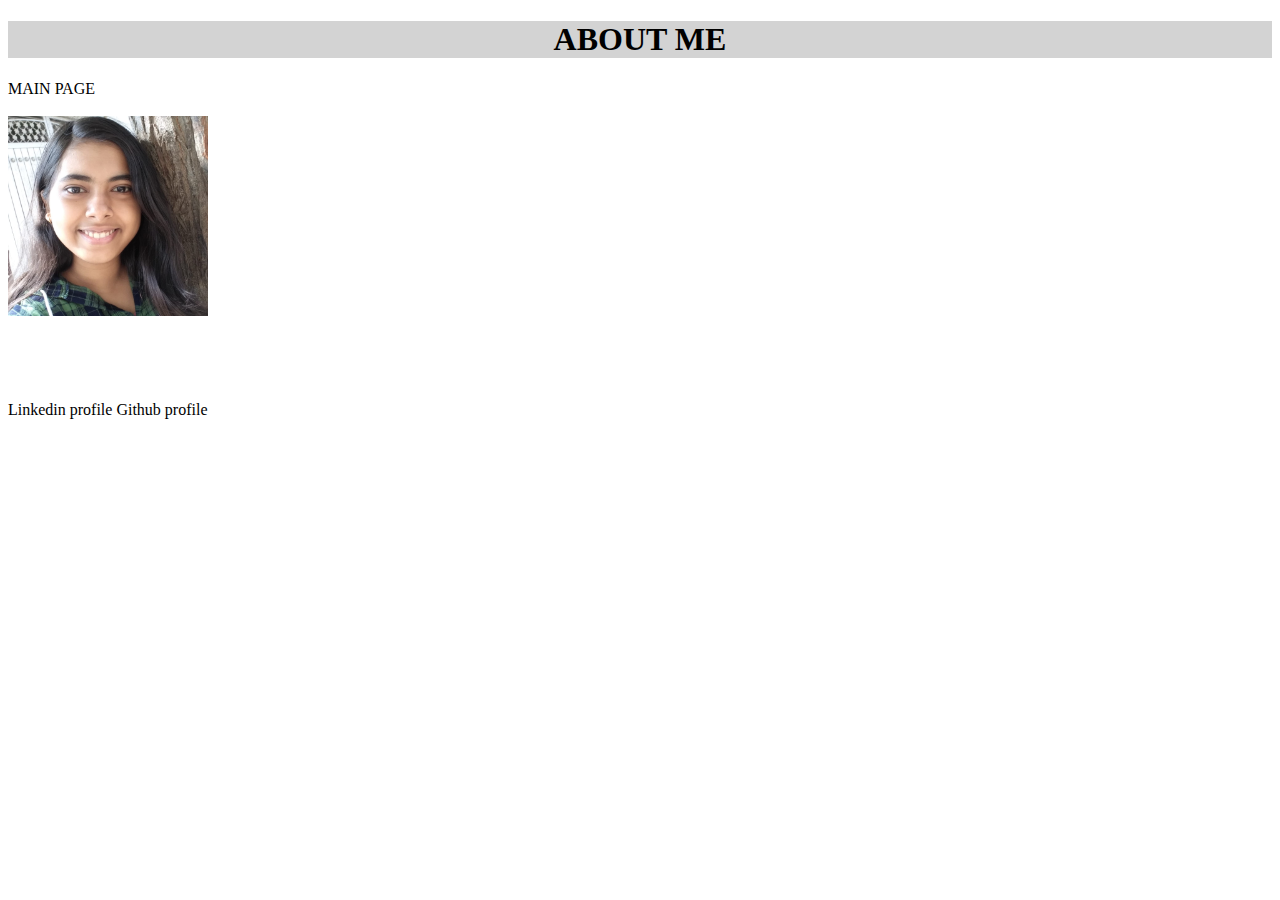
<file: about.html>
<!DOCTYPE html>
<html>
<head>
<style>
    h1{
        background-color: lightgrey;
    }
    body{
        background-image: url('https://cdn.pixabay.com/photo/2016/05/05/02/37/sunset-1373171__480.jpg');
    }
    a:link {
    color: black;
    background-color: WHITE;
    text-decoration: none;
    }
    
     
    h1{
        text-align: center;
        
    }
    h3{
        color: white;
    }  
</style>
</head>
<body>
    <h1>ABOUT ME</h1>
    <a href="index.html">MAIN PAGE</a><BR><BR>
    <img src="imag.jpeg" alt="photo" width="200" height="200" >
    <h3>My name is Kajal Sinha. Currently I am pursuing B.Tech from IIIT Ranchi(1 year).My hobbies are debating , watching cartoons and reading non fiction books. My area of interest includes app development. </h3>
    <a href="https://www.linkedin.com/in/kajal-sinha-37084b257/">Linkedin profile</a>
    <a href="https://github.com/kajal-sinha02">Github profile</a>
     

</body>
</html>
</file>
